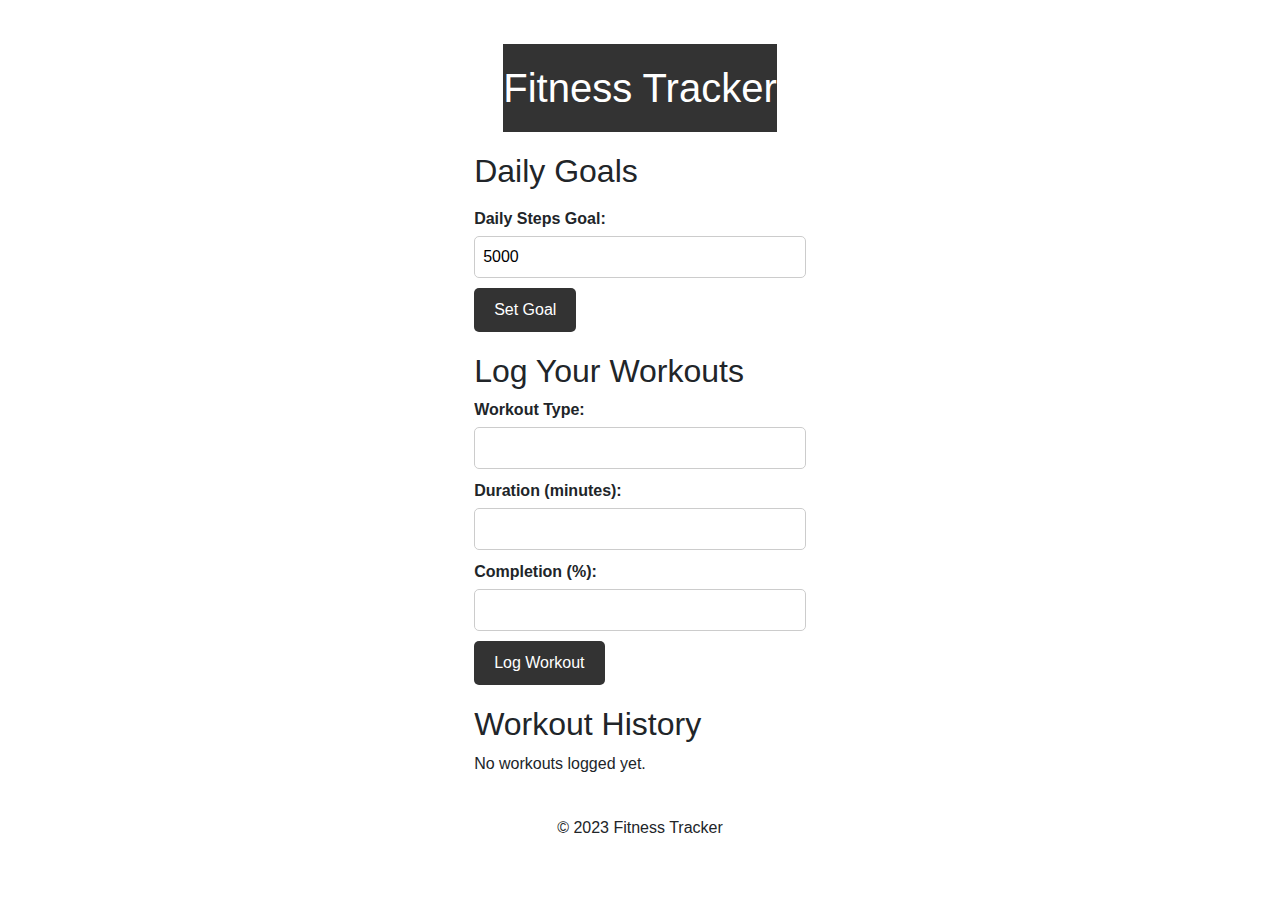
<file: index.html>
<!DOCTYPE html>
<html lang="en">
<head>
    <meta charset="UTF-8">
    <meta name="viewport" content="width=device-width, initial-scale=1.0">
    <title>Fitness Tracker</title>
    <link rel="stylesheet" href="https://stackpath.bootstrapcdn.com/bootstrap/4.3.1/css/bootstrap.min.css">
    <link rel="stylesheet" href="app.css">
</head>
<body>
    <header class="animated fadeInDown">
        <h1>Fitness Tracker</h1>
    </header>
    <main class="animated fadeInUp">
        <section class="goal">
            <h2>Daily Goals</h2>
            <p id="goalMessage"></p>
            <form id="goalForm">
                <label for="goal">Daily Steps Goal:</label>
                <input type="number" id="goal" name="goal" min="100" value="5000" required>
                <input type="submit" value="Set Goal" class="btn btn-primary">
            </form>
        </section>
        <section class="log">
            <h2>Log Your Workouts</h2>
            <form id="logForm">
                <label for="workoutType">Workout Type:</label>
                <input type="text" id="workoutType" name="workoutType" required>
                <label for="duration">Duration (minutes):</label>
                <input type="number" id="duration" name="duration" min="1" required>
                <label for="completion">Completion (%):</label>
                <input type="number" id="completion" name="completion" min="0" max="100" required>
                <input type="submit" value="Log Workout" class="btn btn-primary">
            </form>
        </section>
        <section class="history">
            <h2>Workout History</h2>
            <ul id="workoutList"></ul>
        </section>
    </main>
    <footer class="animated fadeInUp">
        <p>&copy; 2023 Fitness Tracker</p>
    </footer>
    <script src="index.js"></script>
    <script src="https://code.jquery.com/jquery-3.3.1.slim.min.js"></script>
    <script src="https://cdnjs.cloudflare.com/ajax/libs/popper.js/1.14.7/umd/popper.min.js"></script>
    <script src="https://stackpath.bootstrapcdn.com/bootstrap/4.3.1/js/bootstrap.min.js"></script>
</body>
</html>
</file>
<file: app.css>
/* Add Bootstrap animations */
.animated {
    animation-duration: 1s;
    animation-fill-mode: both;
}

@keyframes fadeIn {
    from {
        opacity: 0;
    }
    to {
        opacity: 1;
    }
}

@keyframes fadeInDown {
    from {
        opacity: 0;
        transform: translate3d(0, -100%, 0);
    }
    to {
        opacity: 1;
        transform: none;
    }
}

@keyframes fadeInLeft {
    from {
        opacity: 0;
        transform: translate3d(-100%, 0, 0);
    }
    to {
        opacity: 1;
        transform: none;
    }
}

@keyframes fadeInRight {
    from {
        opacity: 0;
        transform: translate3d(100%, 0, 0);
    }
    to {
        opacity: 1;
        transform: none;
    }
}

@keyframes fadeInUp {
    from {
        opacity: 0;
        transform: translate3d(0, 100%, 0);
    }
    to {
        opacity: 1;
        transform: none;
    }
}

body {
    font-family: Arial, sans-serif;
    margin: 0;
    padding: 0;
    display: flex;
    justify-content: center;
    align-items: center;
    min-height: 100vh;
    flex-direction: column;
}

header {
    background-color: #333;
    color: #fff;
    text-align: center;
    padding: 20px 0;
    animation: fadeInDown;
}

h1 {
    margin: 0;
}

main {
    max-width: 800px;
    margin: 0 auto;
    padding: 20px;
}

section {
    margin-bottom: 20px;
}

label {
    display: block;
    font-weight: bold;
    margin-bottom: 5px;
}

input[type="number"],
input[type="text"] {
    width: 100%;
    padding: 8px;
    margin-bottom: 10px;
    border: 1px solid #ccc;
    border-radius: 5px;
    box-sizing: border-box;
}

input[type="submit"] {
    background-color: #333;
    color: #fff;
    border: none;
    padding: 10px 20px;
    border-radius: 5px;
    cursor: pointer;
    animation: fadeIn;
}

input[type="submit"]:hover {
    background-color: #444;
}

ul {
    list-style-type: none;
    padding: 0;
}

li {
    margin-bottom: 5px;
}

.deleteButton {
    background-color: #f44336;
    color: white;
    border: none;
    border-radius: 5px;
    cursor: pointer;
    font-size: 14px;
    transition: background-color 0.3s;
    margin-left: 10px;
}

.deleteButton:hover {
    background-color: #da190b;
}

#progressText {
    text-align: center;
    font-weight: bold;
    font-size: 16px;
    margin-top: 5px;
    animation: fadeIn;
}

/* Align text in sections */
.about h2,
.features h2,
.contact h2 {
    text-align: center;
}

.about p,
.features ul,
.contact p,
.contact ul {
    text-align: center;
}

/* Carousel Animation */
.carousel-item {
    animation: fadeIn;
}
</file>
